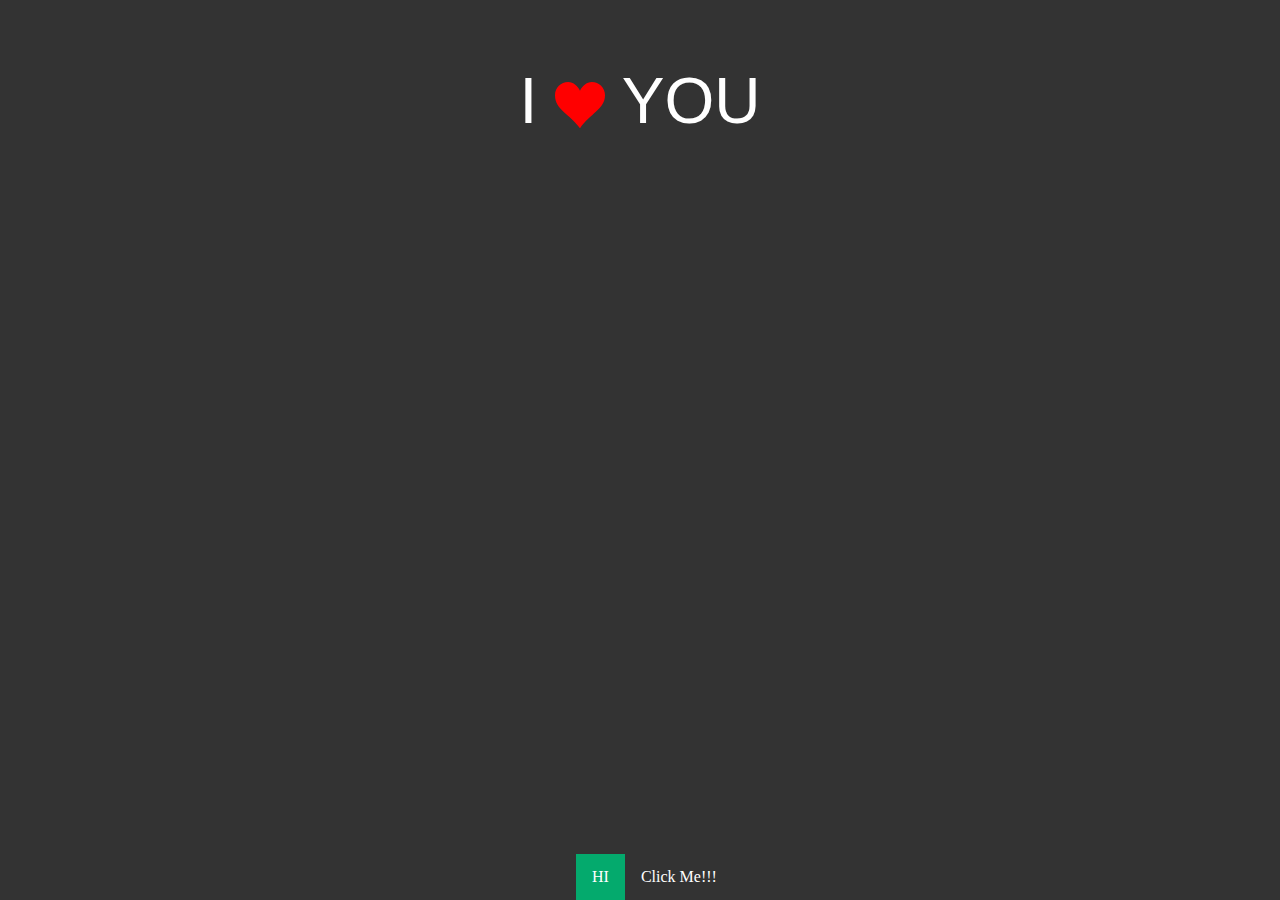
<file: index.html>
<!DOCTYPE html>
<html lang="en">
<head>
    <meta charset="UTF-8">
    <meta name="viewport" content="width=device-width, initial-scale=1.0">
    <link rel="stylesheet" href="styles.css" class="style">
    <title>Welcome!!!</title>
</head>
<body>

  <!-- Navigation Bar -->
    <ul>
    <li><a class="active" href="#">HI</a></li>
    <li><a href="#">Click Me!!!</a></li>
  </ul>

  
  <!-- I L U -->
  <div class="messege">
  I 
    

<svg class="heart" viewBox="0 0 32 29.6">
  <path d="M23.6,0c-3.4,0-6.3,2.7-7.6,5.6C14.7,2.7,11.8,0,8.4,0C3.8,0,0,3.8,0,8.4c0,9.4,9.5,11.9,16,21.2
  c6.1-9.3,16-12.1,16-21.2C32,3.8,28.2,0,23.6,0z"/>
</svg> 

You
</div>
  

</body>
</html>
</file>
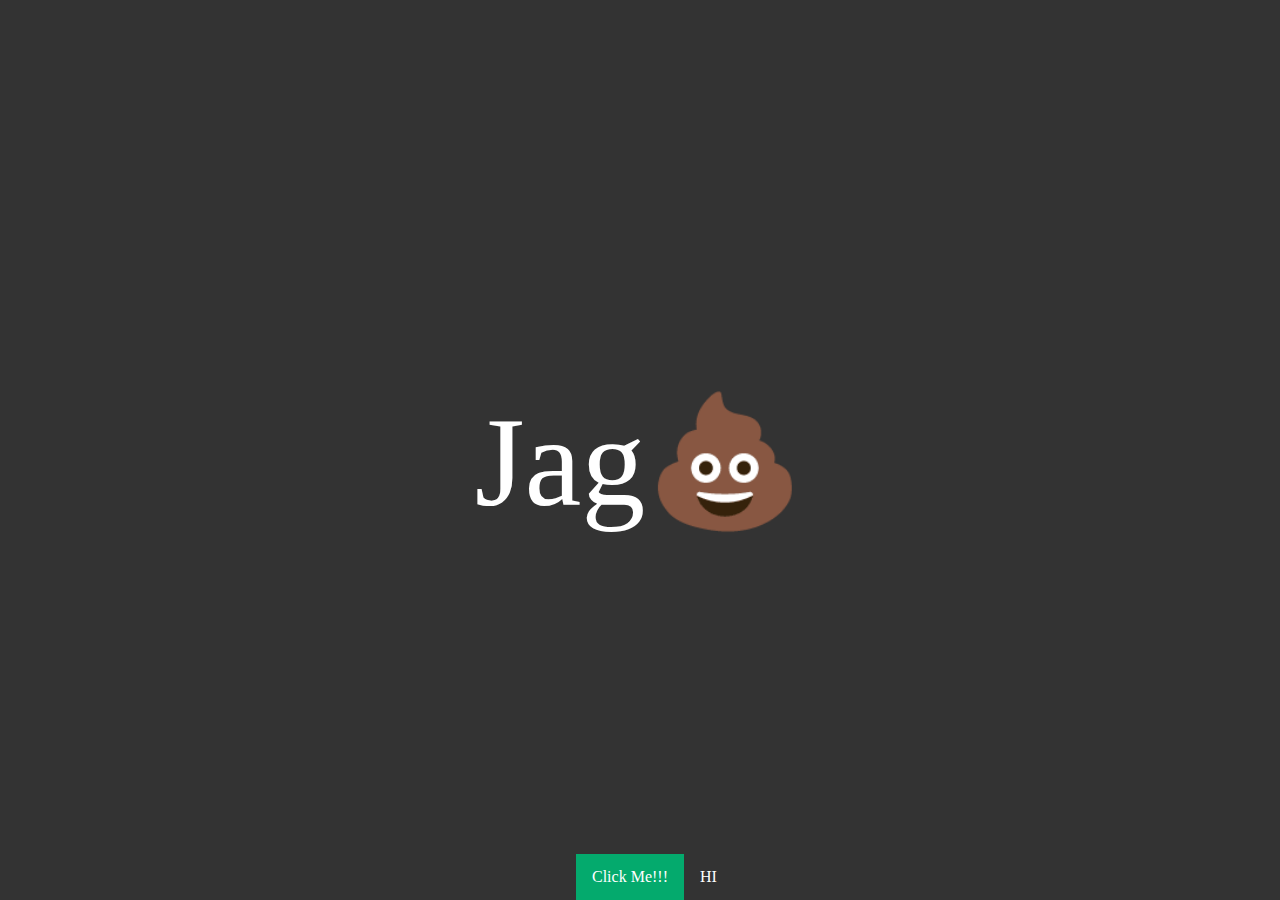
<file: poop.html>
<!DOCTYPE html>
<html lang="en">
<head>
    <meta charset="UTF-8">
    <meta name="viewport" content="width=device-width, initial-scale=1.0">
    <link rel="stylesheet" href="style1.css" class="style">
    <title>Document</title>
</head>
<body>
    <!-- Navigation Bar -->
    <ul>
      
      <li><a class="active" href="poop.html">Click Me!!!</a></li> 
        <li><a href="index.html">HI</a></li></ul>
      <div class="messege">
    <div class="container">
       Jag<span class="poop"></span>
      </div>
    </div>
</body>
</html>
</file>
<file: styles.css>
body {
  background: #333;
  color: #fff;
  text-align: center;
  font-size: 1em;
  margin-top: 1em;
}
 .messege{
  font-family: 'Archivo Black', sans-serif;
  font-size: 4em;
  margin-top: 1em;
  text-align: center;
  text-transform: uppercase;
}

.heart {
  fill: red;
  position: relative;
  top: 5px;
  width: 50px;
  animation: pulse 1s ease infinite, 
}

@keyframes pulse {
  0% { transform: scale(1); }
  50% { transform: scale(1.3); }
  100% { transform: scale(1); }
}
ul {
  left: 45%;
  list-style-type: none;
  margin: 0;
  padding: 0;
  overflow: hidden;
  background-color: #333;
  position: fixed;
  bottom: 0;
  width: 100%;
}

li {
  float: left;
}

li a {
  display: block;
  color: white;
  text-align: center;
  padding: 14px 16px;
  text-decoration: none;
}

li a:hover:not(.active) {
  background-color: #111;
}

.active {
  background-color: #04AA6D;
}
</file>
<file: style1.css>
body {
    background-color: #333;
    color: #fff;
  }
  
  .container {
    text-align: center;
    font-size: 8rem;
    margin-top: calc(50vh - 8rem/2);
  }
  
  @keyframes poop-dance {
    from, 49% { transform-origin: -50% 100%; }
    50%, 75%, to { transform-origin: 150% 100%; }
    25% { transform: rotate(-10deg); }
    50% { transform: rotate(0deg); }
    75% { transform: rotate(10deg); }
  }
  
  .poop {
      animation: poop-dance .8s infinite alternate ease-in-out;
  }
  
  .poop {
      display: inline-block;
  }
  
  .poop:empty::before {
    content: "💩";
  }

  ul {
    left: 45%;
    list-style-type: none;
    margin: 0;
    padding: 0;
    overflow: hidden;
    background-color: #333;
    position: fixed;
    bottom: 0;
    width: 100%;
  }
  
  li {
    float: left;
  }
  
  li a {
    display: block;
    color: white;
    text-align: center;
    padding: 14px 16px;
    text-decoration: none;
  }
  
  li a:hover:not(.active) {
    background-color: #111;
  }
  
  .active {
    background-color: #04AA6D;
  }
</file>
